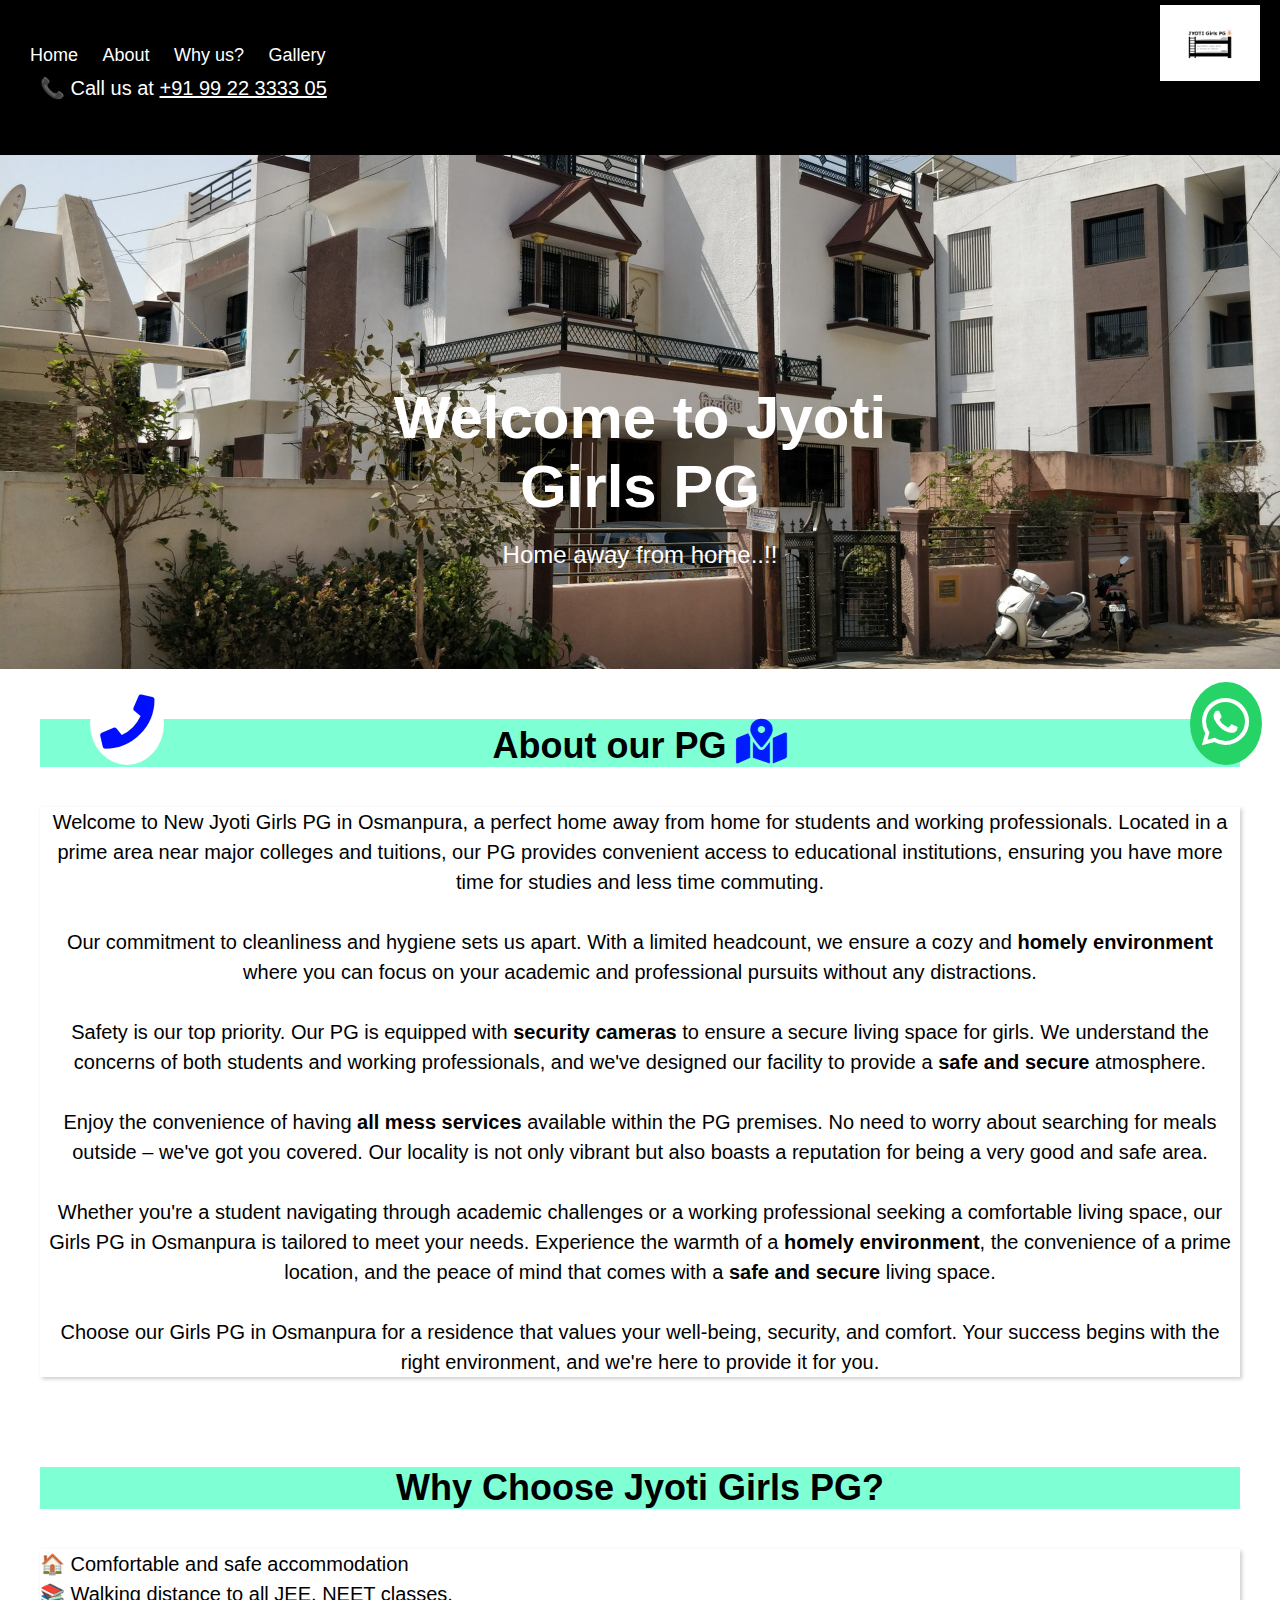
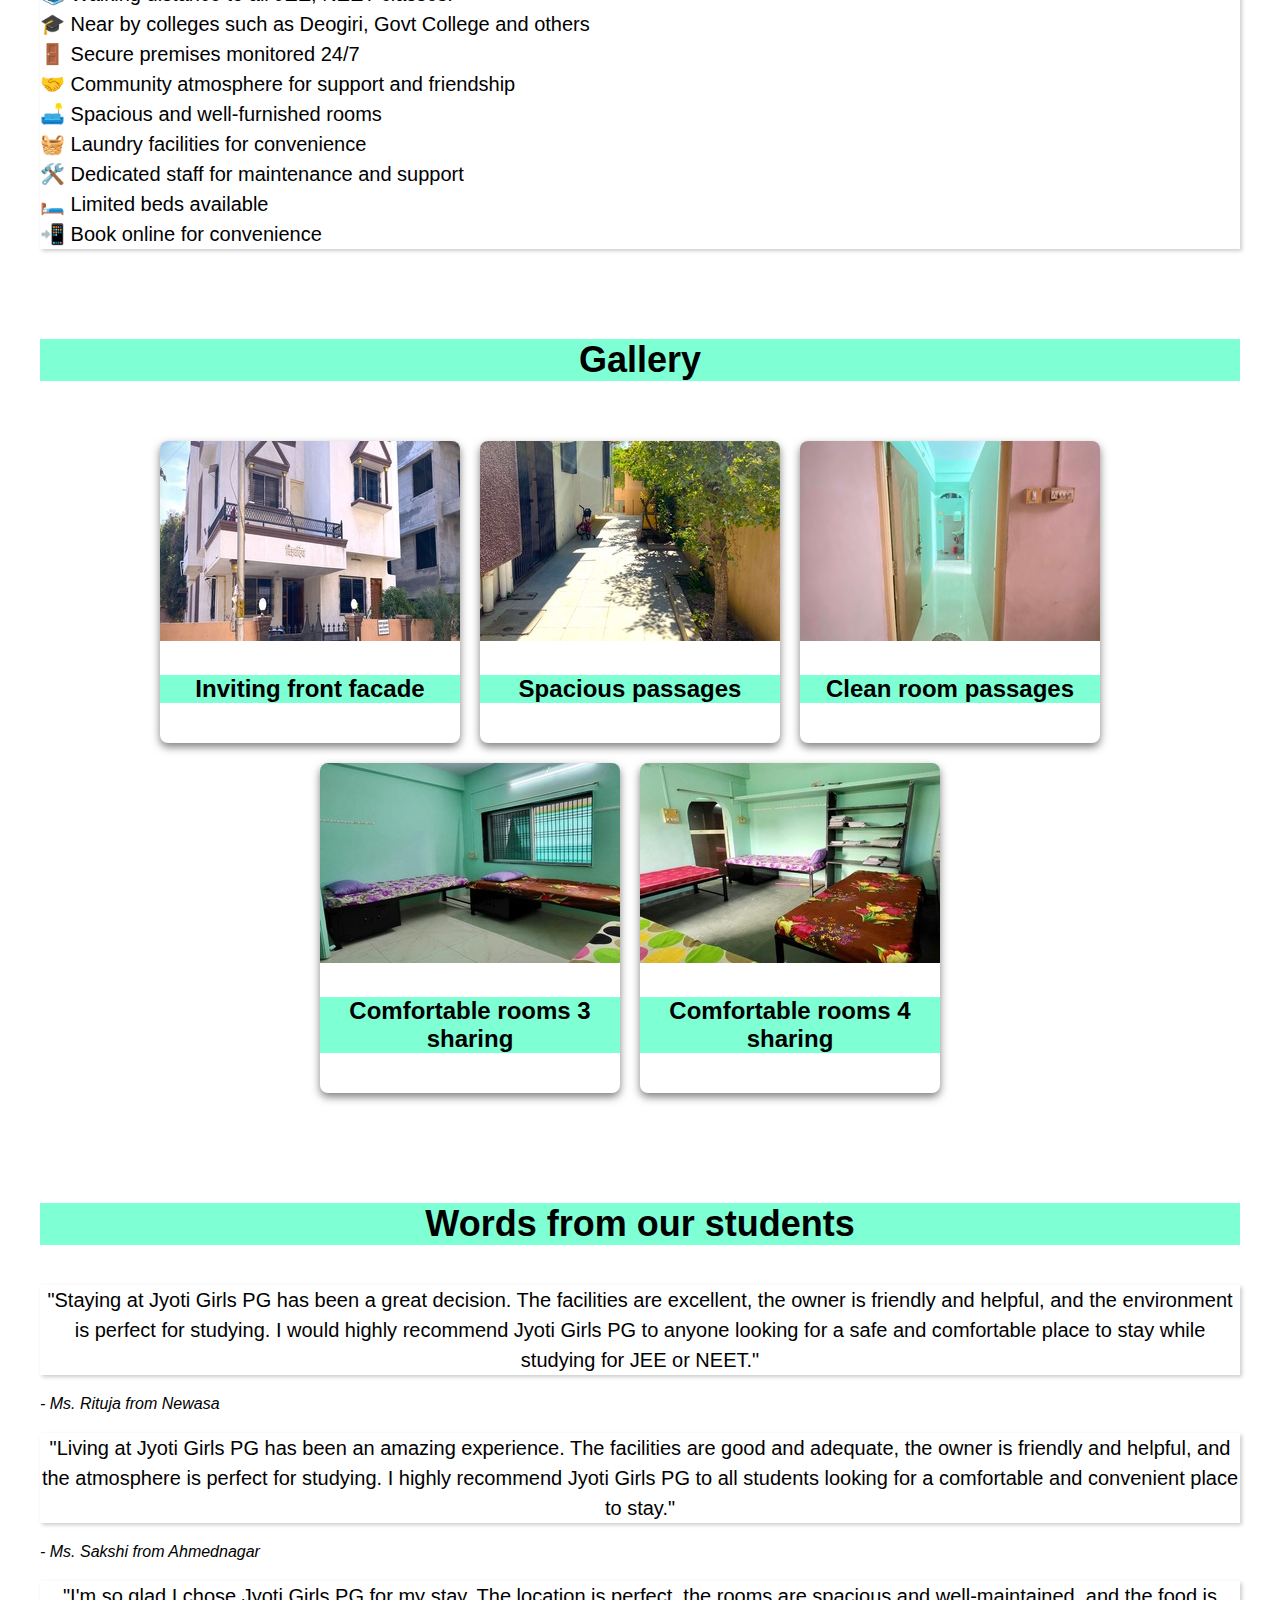
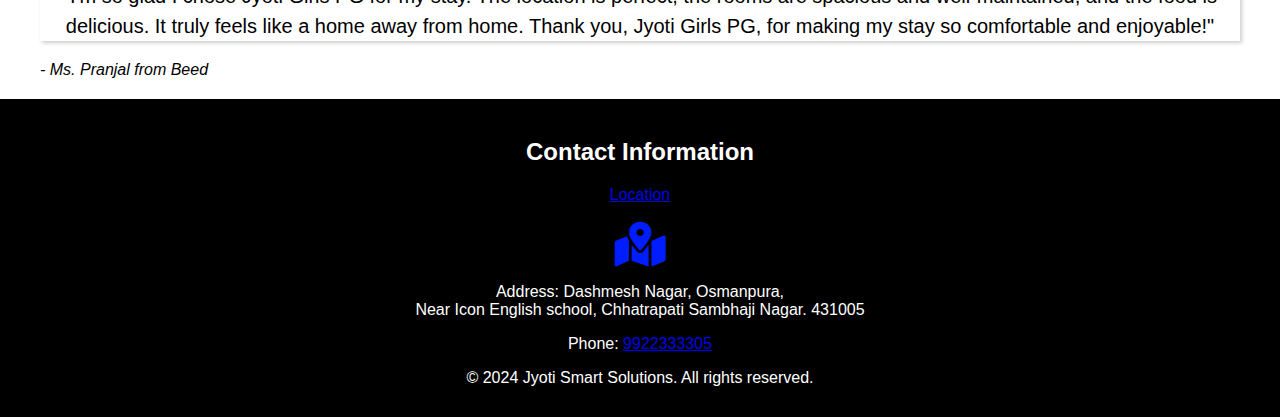
<file: index.html>
<!DOCTYPE html>
<html lang="en">

<head>
    <meta charset="UTF-8">
    <meta name="viewport" content="width=device-width, initial-scale=1.0">
    <title>Jyoti Girls PG - Best Girls PG Accommodation in Chhatrapati Sambhaji Nagar</title>
    <meta name="description"
        content="Welcome to Jyoti Girls PG, offering the best girls PG accommodation in Chhatrapati Sambhaji Nagar. Providing a safe, comfortable, and nurturing environment for academic success. Contact us at +91 9922333305.">
    <!-- SEO Meta Tags -->
    <meta name="keywords"
        content="Girls PG, Girls Accommodation, PG for Girls, Student Accommodation, Chhatrapati Sambhaji Nagar">

    <meta name="robots" content="index, follow">
    <!-- Open Graph (OG) Meta Tags -->
    <meta property="og:title" content="Best Girls PG in Sambhaji Nagar - Jyoti Girls PG">
    <meta property="og:title" content="Best Girls PG in Osmanpura - Jyoti Girls PG">
    <meta property="og:title" content="Best Girls PG in Aurangabad - Jyoti Girls PG">
    <meta property="og:title" content="Best Girls PG near Coaching Classes - Jyoti Girls PG">
    <meta property="og:title" content="Best Girls PG in Jyoti Nagar - Jyoti Girls PG">
    <meta property="og:title" content="Safe Girls PG in Osmanpura - Jyoti Girls PG">

    <meta property="og:description"
        content="Welcome to Jyoti Girls PG, offering the best girls PG accommodation in Chhatrapati Sambhaji Nagar. Providing a safe, comfortable, and nurturing environment for academic success. Contact us at +91 9922333305.">
    <meta property="og:image" content="https://jyotigirlspg.netlify.app/images/Edited_IMG_8495.jpg">
    <meta property="og:url" content="https://jyotigirlspg.netlify.app/">
    <meta property="og:site_name" content="Jyoti Girls PG">
    <meta property="og:type" content="website">

    <!-- Specify Image Dimensions -->
    <meta property="og:image:width" content="1200">
    <meta property="og:image:height" content="630">

    <!-- Local Business Markup -->
    <script type="application/ld+json">
    {
      "@context": "http://schema.org",
      "@type": "LocalBusiness",
      "name": "Jyoti Girls PG",
      "address": {
        "@type": "PostalAddress",
        "streetAddress": "Opp Icon school,Dashmesh Nagar",
        "addressLocality": "New Osmanpura",
        "addressRegion": "Chhatrapati Sambhaji Nagar",
        "postalCode": "431005",
        "addressCountry": "India"
      },
      "telephone": "+91 9922333305",
      "image": "https://jyotigirlspg.netlify.app/images/Edited_IMG_8495.jpg",
      "url": "https://jyotigirlspg.netlify.app/"
    }
    </script>
    <!-- Google tag (gtag.js) -->
    <script async src="https://www.googletagmanager.com/gtag/js?id=G-W2SVR7DGY2">
    </script>
    <script>
        window.dataLayer = window.dataLayer || [];
        function gtag() { dataLayer.push(arguments); }
        gtag('js', new Date());

        gtag('config', 'G-W2SVR7DGY2');
    </script>

    <link rel="stylesheet" href="styles.css">
    <!-- Add the FontAwesome CSS link -->
    <link rel="stylesheet" href="https://cdnjs.cloudflare.com/ajax/libs/font-awesome/5.15.1/css/all.min.css">


</head>

<body>

    <header>
        <nav>
            <ul>
                <li><a href="#home">Home</a></li>
                <li><a href="#about">About</a></li>
                <li><a href="#services">Why us?</a></li>
                <li><a href="#portfolio">Gallery</a></li>
            </ul>
        </nav>
        <img src="images/logo.jpg" alt="Logo" class="logo">
        <div class="ticker-container">
            <div class="ticker">
                <p>📞 Call us at <a classs="mob-link" href="tel:+919922333305" style="color: #fff;">+91 99 22 3333
                        05</a>
                </p>
            </div>
        </div>
    </header>

    <section id="home" class="hero">
        <div class="container">
            <h1>Welcome to Jyoti Girls PG</h1>
            <p>Home away from home..!!</p>
            <a href="#" id="whatsapp-link" class="whatsapp-icon">
                <i class="fab fa-whatsapp"></i>
            </a>

            <!-- <div class="centered-element"> -->

            <a href="#" id="phone-link" class="phone-icon">
                <i class="fas fa-phone"></i>
            </a>
            <!-- </div> -->
            <!-- <div class="location-pin"> -->

            <!-- </div> -->
        </div>





    </section>

    <section id="about" class="about">
        <div class="container">
            <h2>About our PG <a href="https://maps.app.goo.gl/rKApFRq9mZV6HxJR9" target="_blank"
                    rel="noopener noreferrer" class="loc">
                    <i class="fas fa-map-marked-alt location-pin"></i>
                </a></h2>
            <p>
                Welcome to New Jyoti Girls PG in Osmanpura, a perfect home away from home for students and working
                professionals.
                Located in a prime area near major colleges and tuitions, our PG provides convenient access to
                educational
                institutions, ensuring you have more time for studies and less time commuting.
                <br><br>
                Our commitment to cleanliness and hygiene sets us apart. With a limited headcount, we ensure a cozy and
                <strong>homely environment</strong> where you can focus on your academic and professional pursuits
                without
                any distractions.
                <br><br>
                Safety is our top priority. Our PG is equipped with <strong>security cameras</strong> to ensure a secure
                living space for girls. We understand the concerns of both students and working professionals, and we've
                designed our facility to provide a <strong>safe and secure</strong> atmosphere.
                <br><br>
                Enjoy the convenience of having <strong>all mess services</strong> available within the PG premises. No
                need
                to worry about searching for meals outside – we've got you covered. Our locality is not only vibrant but
                also boasts a reputation for being a very good and safe area.
                <br><br>
                Whether you're a student navigating through academic challenges or a working professional seeking a
                comfortable living space, our Girls PG in Osmanpura is tailored to meet your needs. Experience the
                warmth of
                a <strong>homely environment</strong>, the convenience of a prime location, and the peace of mind that
                comes
                with a <strong>safe and secure</strong> living space.
                <br><br>
                Choose our Girls PG in Osmanpura for a residence that values your well-being, security, and comfort.
                Your
                success begins with the right environment, and we're here to provide it for you.
            </p>
        </div>
    </section>

    <section id="services" class="services">
        <div class="container">
            <h2>Why Choose Jyoti Girls PG?</h2>
            <div class="service">
                <p style="text-align: left;">
                    🏠 Comfortable and safe accommodation
                    <br> 📚 Walking distance to all JEE, NEET classes.
                    <br> 🎓 Near by colleges such as Deogiri, Govt College and others
                    <br> 🚪 Secure premises monitored 24/7
                    <br> 🤝 Community atmosphere for support and friendship
                    <br> 🛋️ Spacious and well-furnished rooms
                    <br> 🧺 Laundry facilities for convenience
                    <br> 🛠️ Dedicated staff for maintenance and support
                    <br> 🛏️ Limited beds available
                    <br> 📲 Book online for convenience
                    <!-- <br><br> 💬 Regular events and activities for holistic development -->
                </p>
            </div>
        </div>
    </section>


    <section id="portfolio" class="portfolio">
        <div class="container">
            <h2>Gallery</h2>

            <div class="card-container">
                <div class="card">
                    <img src="images/Jyoti_PG_Front.jpg" alt="jyoti_pg_room3" class="card-image">
                    <div class="overlay">
                        <h2 class="card-title">Inviting front facade </h2>
                    </div>
                    <!-- <p class="card-description">Travel Economical</p> -->
                </div>
                <div class="card">
                    <img src="images/Jyoti_PG_Passage.jpg" alt="Image 2" class="card-image">
                    <div class="overlay">
                        <h2 class="card-title">Spacious passages</h2>
                    </div>
                    <!-- <p class="card-description">Enjoy travel with comfort.</p> -->
                </div>
                <div class="card">
                    <img src="images/Jyoti_PG_Room_Passage.jpg" alt="Image 3" class="card-image">
                    <div class="overlay">
                        <h2 class="card-title">Clean room passages</h2>
                    </div>
                    <!-- <p class="card-description">Huge luggage we got covered</p> -->
                </div>
                <div class="card">
                    <img src="images/Jyoti_PG_Room_1.jpg" alt="Image 3" class="card-image">
                    <div class="overlay">
                        <h2 class="card-title">Comfortable rooms 3 sharing </h2>
                    </div>
                    <!-- <p class="card-description">Travell with family creates memories.</p> -->
                </div>

                <div class="card">
                    <img src="images/Jyoti_PG_Room_3.jpg" alt="Image 3" class="card-image">
                    <div class="overlay">
                        <h2 class="card-title">Comfortable rooms 4 sharing</h2>
                    </div>
                    <!-- <p class="card-description">Travell with family creates memories.</p> -->
                </div>


            </div>
        </div>


    </section>

    <section id="testimonials" class="testimonials">
        <div class="container">
            <h2>Words from our students</h2>
            <div class="testimonial">
                <p>"Staying at Jyoti Girls PG has been a great decision. The facilities are excellent, the owner is
                    friendly and helpful, and the environment is perfect for studying. I would highly recommend Jyoti
                    Girls PG to anyone looking for a safe and comfortable place to stay while studying for JEE or NEET."
                </p>
                <cite>- Ms. Rituja from Newasa</cite>
            </div>
            <div class="testimonial">
                <p>"Living at Jyoti Girls PG has been an amazing experience. The facilities are good and adequate, the
                    owner is
                    friendly and helpful, and the atmosphere is perfect for studying. I highly recommend Jyoti Girls PG
                    to all students looking for a comfortable and convenient place to stay."</p>
                <cite>- Ms. Sakshi from Ahmednagar</cite>
            </div>
            <div class="testimonial">
                <p>"I'm so glad I chose Jyoti Girls PG for my stay. The location is perfect, the rooms are spacious and
                    well-maintained, and the food is delicious. It truly feels like a home away from home. Thank you,
                    Jyoti Girls PG, for making my stay so comfortable and enjoyable!"</p>
                <cite>- Ms. Pranjal from Beed</cite>
            </div>
        </div>
    </section>




    <footer>
        <div class="container">

            <div class="contact-info">
                <h2>Contact Information</h2>
                <div class="location-pin-1">
                    <a href="https://maps.app.goo.gl/rKApFRq9mZV6HxJR9" target="_blank"
                        rel="noopener noreferrer">Location<br><br>
                        <i class="fas fa-map-marked-alt location-pin"></i>
                    </a>
                </div>
                <p>Address: Dashmesh Nagar, Osmanpura, <br>Near Icon English school, Chhatrapati Sambhaji Nagar. 431005
                </p>
                <p>Phone: <a href="tel:+919922333305">9922333305</a></p>
                <div>
                    <p>&copy; 2024 Jyoti Smart Solutions. All rights reserved.</p>
                </div>
            </div>


            <!-- <ul class=" social-icons">
                        <a href="https://www.facebook.com/SafarCarRentaLIndia/" target="_blank"><i
                                class="fab fa-facebook"></i></a>
                        <a href="https://twitter.com/safar_carrental" target="_blank"><i class="fab fa-twitter"></i></a>
                        <a href="https://www.instagram.com/safarcarrental/" target="_blank"><i
                                class="fab fa-instagram"></i></a>
                        </ul> -->
        </div>
    </footer>

    <script src="script.js"></script>

</body>

</html>
</file>
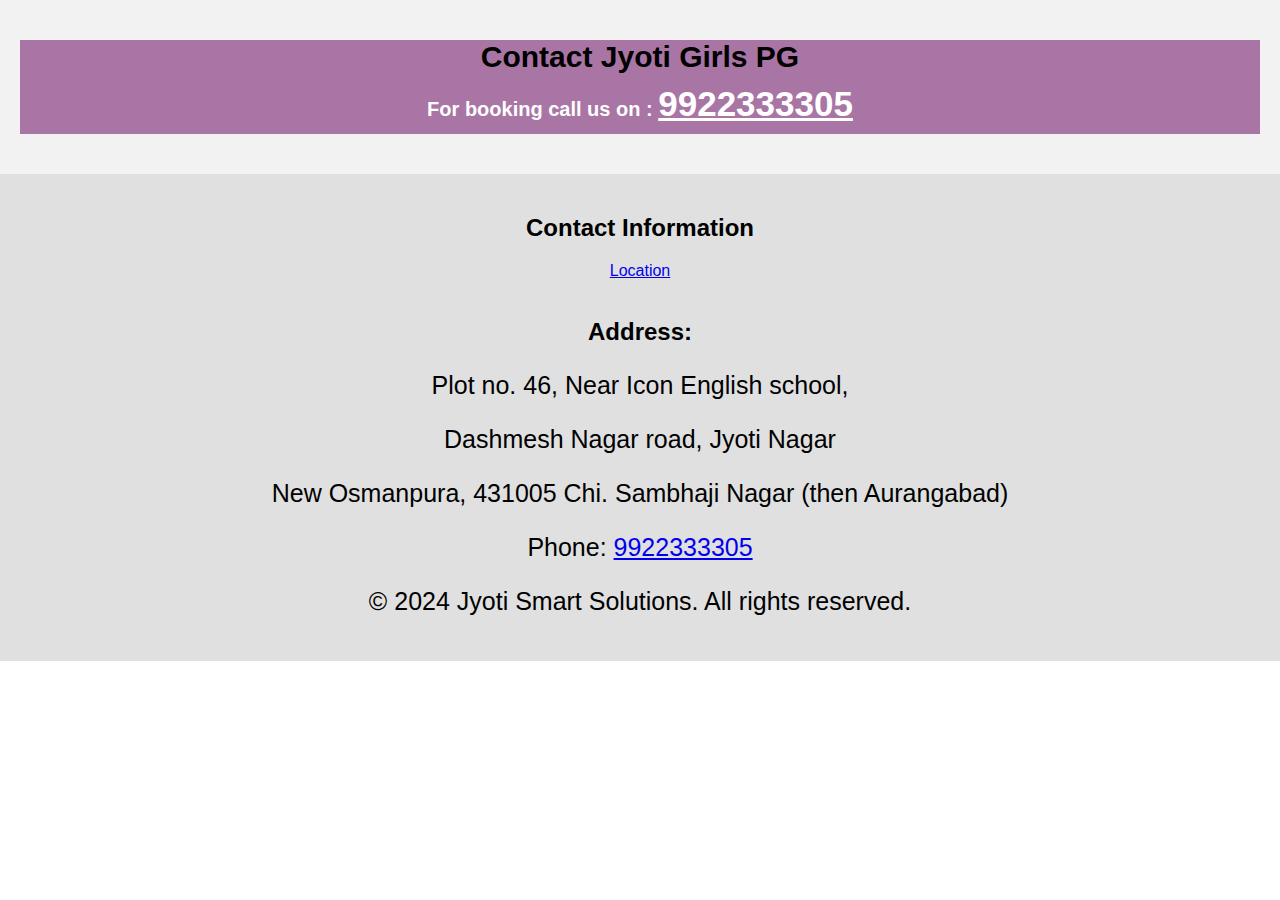
<file: contact.html>
<!DOCTYPE html>
<html lang="en">

<head>
    <meta charset="UTF-8">
    <meta name="viewport" content="width=device-width, initial-scale=1.0">
    <title>Contact Jyoti Girls PG - Best Girls PG Accommodation in Chhatrapati Sambhaji Nagar</title>
    <meta name="description"
        content="Welcome to Jyoti Girls PG, offering the best girls PG accommodation in Chhatrapati Sambhaji Nagar. Providing a safe, comfortable, and nurturing environment for academic success. Contact us at +91 9922333305.">
    <!-- SEO Meta Tags -->
    <meta name="keywords"
        content="Contact Girls PG, Mobile number of Girls PG Accommodation, Contact PG for Girls, Student Accommodation, Chhatrapati Sambhaji Nagar">

    <meta name="robots" content="index, follow">
    <!-- Open Graph (OG) Meta Tags -->
    <meta property="og:title" content="Contact Best Girls PG in Sambhaji Nagar - Jyoti Girls PG">
    <meta property="og:title" content="Location of Best Girls PG in Osmanpura - Jyoti Girls PG">
    <meta property="og:title" content="Contact Best Girls PG in Aurangabad - Jyoti Girls PG">
    <meta property="og:title" content="Location Best Girls PG near Coaching Classes - Jyoti Girls PG">
    <meta property="og:title" content="Contact Best Girls PG in Jyoti Nagar - Jyoti Girls PG">
    <meta property="og:title" content="Contact Safe Girls PG in Osmanpura - Jyoti Girls PG">

    <meta property="og:description"
        content="Welcome to Jyoti Girls PG, offering the best girls PG accommodation in Chhatrapati Sambhaji Nagar. Providing a safe, comfortable, and nurturing environment for academic success. Contact us at +91 9922333305.">
    <meta property="og:image" content="https://jyotigirlspg.netlify.app/images/Edited_IMG_8495.jpg">
    <meta property="og:url" content="https://jyotigirlspg.netlify.app/">
    <meta property="og:site_name" content="Jyoti Girls PG">
    <meta property="og:type" content="website">

    <!-- Specify Image Dimensions -->
    <meta property="og:image:width" content="1200">
    <meta property="og:image:height" content="630">

    <!-- Local Business Markup -->
    <script type="application/ld+json">
    {
      "@context": "http://schema.org",
      "@type": "LocalBusiness",
      "name": "Jyoti Girls PG",
      "address": {
        "@type": "PostalAddress",
        "streetAddress": "Opp Icon school,Dashmesh Nagar",
        "addressLocality": "New Osmanpura",
        "addressRegion": "Chhatrapati Sambhaji Nagar",
        "postalCode": "431005",
        "addressCountry": "India"
      },
      "telephone": "+91 9922333305",
      "image": "https://jyotigirlspg.netlify.app/images/Edited_IMG_8495.jpg",
      "url": "https://jyotigirlspg.netlify.app/"
    }
    </script>

    <style>
        body {
            margin: 0;
            font-family: Arial, sans-serif;
        }

        .intro-text,
        .contact-info {
            padding: 20px;
            text-align: center;
            background-color: #f2f2f2;
            padding: 20px;
        }

        .contact-info p {
            font-size: 25px;
        }

        .contact-info {
            background-color: #e0e0e0;
        }

        .location-details {
            margin-top: 10px;
            font-size: 16px;
            font-weight: bold;

        }

        .location-pin {
            font-size: 45px;
            color: #001dff;
        }

        .ticker-container {
            overflow: hidden;
            background-color: #a975a4;
        }

        .ticker {
            display: inline-block;
            white-space: nowrap;
            animation: tickerAnimation 15s linear infinite;
            /* Adjust the duration based on your preference */
            color: #fff;
            max-width: fit-content;
        }

        /* Additional styling to improve visibility */
        .ticker-container .ticker p {
            margin: 0;
            padding: 10px;
            font-size: 20px;
        }

        @keyframes tickerAnimation {
            0% {
                transform: translateX(100%);
            }

            100% {
                transform: translateX(-100%);
            }
        }
    </style>
    <link rel="stylesheet" href="https://cdnjs.cloudflare.com/ajax/libs/font-awesome/5.15.1/css/all.min.css"
        integrity="sha384-vp86vTRFVJgpjF9jiIGPEEqYqlDwgyBgEF109VFjmqGmIY/Y4HV4d3Gp2irVfcrp" crossorigin="anonymous" />

    <title>Best Girls PG in Sambhaji Nagar - Jyoti Girls PG</title>
</head>

<body>
    <div class="intro-text">
        <h1 style="background-color: #a975a4; font-size: 30px;">Contact Jyoti Girls PG
            <div class="location-pin-1">
                <a href="https://maps.app.goo.gl/rKApFRq9mZV6HxJR9" target="_blank" rel="noopener noreferrer">
                    <i class="fas fa-map-marked-alt location-pin"></i>
                </a>
                <div class="ticker-container">
                    <div class="ticker">
                        <p>For booking call us on : <a href="tel:+919922333305"
                                style="text-underline-offset:;color: #ffffff; font-size: 35px;">9922333305</a></p>
                    </div>
                </div>
            </div>
        </h1>
    </div>

    <div class="contact-info">
        <h2>Contact Information</h2>
        <div class="location-pin-1">
            <a href="https://maps.app.goo.gl/rKApFRq9mZV6HxJR9" target="_blank"
                rel="noopener noreferrer">Location<br><br>
                <i class="fas fa-map-marked-alt location-pin"></i>
            </a>
        </div>
        <h2>Address:</h2>
        <p>Plot no. 46, Near Icon English school,</p>
        <p>Dashmesh Nagar road, Jyoti Nagar</p>
        <p>New Osmanpura, 431005 Chi. Sambhaji Nagar (then Aurangabad)</p>

        <p>Phone: <a href="tel:+919922333305" style="text-underline-offset: ;">9922333305</a></p>
        <div>
            <p>&copy; 2024 Jyoti Smart Solutions. All rights reserved.</p>
        </div>
    </div>
</body>

</html>
</file>
<file: styles.css>
/* Global Styles */
 body {
     font-family: Arial, sans-serif;
     margin: 0;
     padding: 0;
 }

 .container {
     max-width: 1200px;
     margin: 0 auto;
     padding: 0 20px;
 }

 /* Header Styles */
 header {
     background-color: #000000;
     padding: 45px 30px;
 }

 nav ul {
     list-style-type: none;
     margin: 0;
     padding: 0;
 }

 nav ul li {
     display: inline;
 }

 nav ul li a {
     color: #fff;
     text-decoration: none;
     margin-right: 20px;
     font-size: 18px;
 }

 /* Hero Section Styles */
 .hero {
     position: relative;
     background-image: url('images/Jyoti+PG_Front_1.jpeg');
     background-size: cover;
     background-position: center;
     color: #fff;
     text-align: center;
     padding: 100px 0;
 }

 .hero .container {

     /* word-spacing: 0.2em; */
     position: relative;
     /* z-index: 1; */
     text-align: center;
     margin-top: 10%;
 }

 .hero h1,
 .hero p,
 .hero .btn {
     margin: 0 auto;
     max-width: 600px;
 }

 .hero h1 {
     font-size: 60px;
     font-weight: bolder;
     margin-bottom: 20px;
 }

 .hero p {
     font-size: 24px;
 }

 .hero .btn {
     display: inline-block;
     background-color: #ff6600;
     color: #fff;
     padding: 10px 20px;
     border: none;
     border-radius: 5px;
     text-decoration: none;
     font-size: 18px;
     margin-top: 20px;
     transition: background-color 0.3s;
 }

 .hero .btn:hover {
     background-color: #e55d00;
 }

 /* Other Sections Styles */
 section {
     padding: 80px 0;
 }

 section h2 {
     text-align: center;
     margin-bottom: 40px;
     font-size: 36px;
     background-color: aquamarine;
 }

 section p {
     text-align: center;
     font-size: 20px;
 }

 /* Form Styles */
 form {
     max-width: 600px;
     margin: 0 auto;
 }

 label {
     display: block;
     margin-bottom: 10px;
     font-weight: bold;
 }

 input[type="text"],
 input[type="email"],
 textarea {
     width: 100%;
     padding: 10px;
     margin-bottom: 20px;
     border: 1px solid #ccc;
     border-radius: 5px;
 }

 button[type="submit"] {
     background-color: #ff6600;
     color: #fff;
     border: none;
     padding: 10px 20px;
     border-radius: 5px;
     font-size: 18px;
     cursor: pointer;
     transition: background-color 0.3s;
 }

 button[type="submit"]:hover {
     background-color: #e55d00;
 }

 /* Footer Styles */
 footer {
     background-color: #000000;
     color: #fff;
     padding: 20px 0;
     text-align: center;
 }

 footer p {
     margin-bottom: 10px;
     color: #fff;
 }

 /* WhatsApp Icon Styles */
 .whatsapp-icon {
     width: 4%;
     display: inline-block;
     background-color: #25D366;
     color: #fff;
     padding: 10px;
     border-radius: 50%;
     text-align: center;
     font-size: 340%;
     cursor: pointer;
     text-decoration: none;
     position: fixed;
     left: 93%;
     bottom: 15%;
     /* z-index: 1000; */
 }





 /* Logo Styles */
 .logo {
     position: absolute;
     top: 5px;
     right: 20px;
     /* z-index: 9999; */
     width: 100px;
     height: auto;
 }

 /* Media Queries for Responsiveness */
 @media screen and (max-width: 768px) {
     .container {
         padding: 0 10px;
     }

     nav ul li a {
         font-size: 16px;
     }

     .hero h1 {
         font-size: 36px;
     }

     .hero p {
         font-size: 20px;
     }

     section h2 {
         font-size: 24px;
     }

     .whatsapp-icon {
         left: 75%;
         bottom: 15%;
         font-size: 340%;
         width: 17%;
     }
 }

 /* Media Queries for Responsiveness */
 @media screen and (max-width: 768px) {
     .logo {
         width: 80px;
         /* Adjust width for smaller screens */
         top: 10px;
         /* Adjust top position for smaller screens */
         right: 10px;
         /* Adjust right position for smaller screens */
     }
 }

 @media screen and (max-width: 480px) {
     .logo {
         width: 60px;
         /* Further adjust width for even smaller screens */
         top: 5px;
         /* Further adjust top position for even smaller screens */
         right: 5px;
         /* Further adjust right position for even smaller screens */
     }
 }

 .social-icons {
     margin-top: 40px;
     padding: 5px;
 }

 .social-icons a {
     display: inline-block;
     margin: 0 10px;
     color: #fff;
     font-size: 47px;
 }

 .about p,
 .services p,
 .testimonials p {
     /* word-spacing: 0.2em; */
     /* font-family: Arial, sans-serif; */
     /* color: #333; */
     box-shadow: 2px 2px 4px rgba(0, 0, 0, 0.2);
     line-height: 150%;
 }

 .about,
 .services,
 .testimonials,
 .portfolio {
     padding: 20px;
 }

 .card-container {
     display: flex;
     flex-wrap: wrap;
     /* Allow wrapping to keep cards in a single row */
     justify-content: center;
     /* Center cards horizontally */
     padding: 20px;
     /* Add some padding around the cards */
 }

 .card {
     width: 300px;
     /* Set the width of each card */
     margin-right: 20px;
     /* Add some space between cards */
     margin-bottom: 20px;
     /* Add some space below cards */
     box-shadow: 0 4px 8px rgba(0, 0, 0, 0.5);
     border-radius: 8px;
     overflow: hidden;
     transition: transform 0.3s ease;
 }

 .card:hover {
     transform: scale(1.05);
     /* Scale up the card on hover */
 }

 .card-image {
     width: 100%;
     height: 200px;
     /* Set the height of the image */
     object-fit: cover;
     /* Cover the entire area of the image */
 }

 /* .overlay {
    position: absolute;
    top: 0;
    left: 0;
    width: 100%;
    height: 100%;
    background-color: rgb(172 244 0 / 50%);
    color: rgb(0, 0, 0);
    opacity: 0;
    transition: opacity 0.3s ease;
    display: flex;
    justify-content: center;
    align-items: center;
} */

 .card:hover .overlay {
     opacity: 100;

     /* Show the overlay on hover */
 }

 .card-title {
     font-size: 24px;
     text-align: center;
 }

 .overlay h2 {
     margin-top: 10%;
 }

 .card-description p {
     font-size: 24px;
     text-align: center;
 }

 .ticker-container {
     overflow: hidden;
     background-color: #000000;
     width: 75%;
 }

 .ticker {
     display: inline-block;
     white-space: nowrap;
     animation: tickerAnimation 20s linear alternate;
     color: #fff;
 }

 .ticker p {
     margin: 0;
     padding: 10px;
     font-size: 20px;
 }



 @keyframes tickerAnimation {
     0% {
         transform: translateX(100%);
     }

     100% {
         transform: translateX(-100%);
     }
 }

 @media screen and (max-width: 480px) {

     .ticker-container {
         overflow: hidden;
         background-color: #000000;
         width: 100%;
     }

     .ticker {
         display: inline-block;
         white-space: nowrap;
         animation: tickerAnimation 20s linear alternate;
         color: #fff;
     }
 }

 @media screen and (max-width: 768px) {
     .ticker-container {
         overflow: hidden;
         background-color: #000000;
         width: 100%;
     }

     .ticker {
         display: inline-block;
         white-space: nowrap;
         animation: tickerAnimation 20s linear alternate;
         color: #fff;
     }
 }



 .location-pin {
     font-size: 45px;
     color: #001dff;
 }

 .phone-icon {
     /* position: fixed;
    top: 50%;
    left: 95%;
    transform: translate(-50%, -50%); */

     width: fit-content;
     display: inline-block;
     background-color: #ffffff;
     color: #000dff;
     padding: 10px;
     border-radius: 50%;
     text-align: center;
     font-size: 340%;
     cursor: pointer;
     text-decoration: none;
     position: fixed;
     left: 7%;
     bottom: 15%;


 }
</file>
